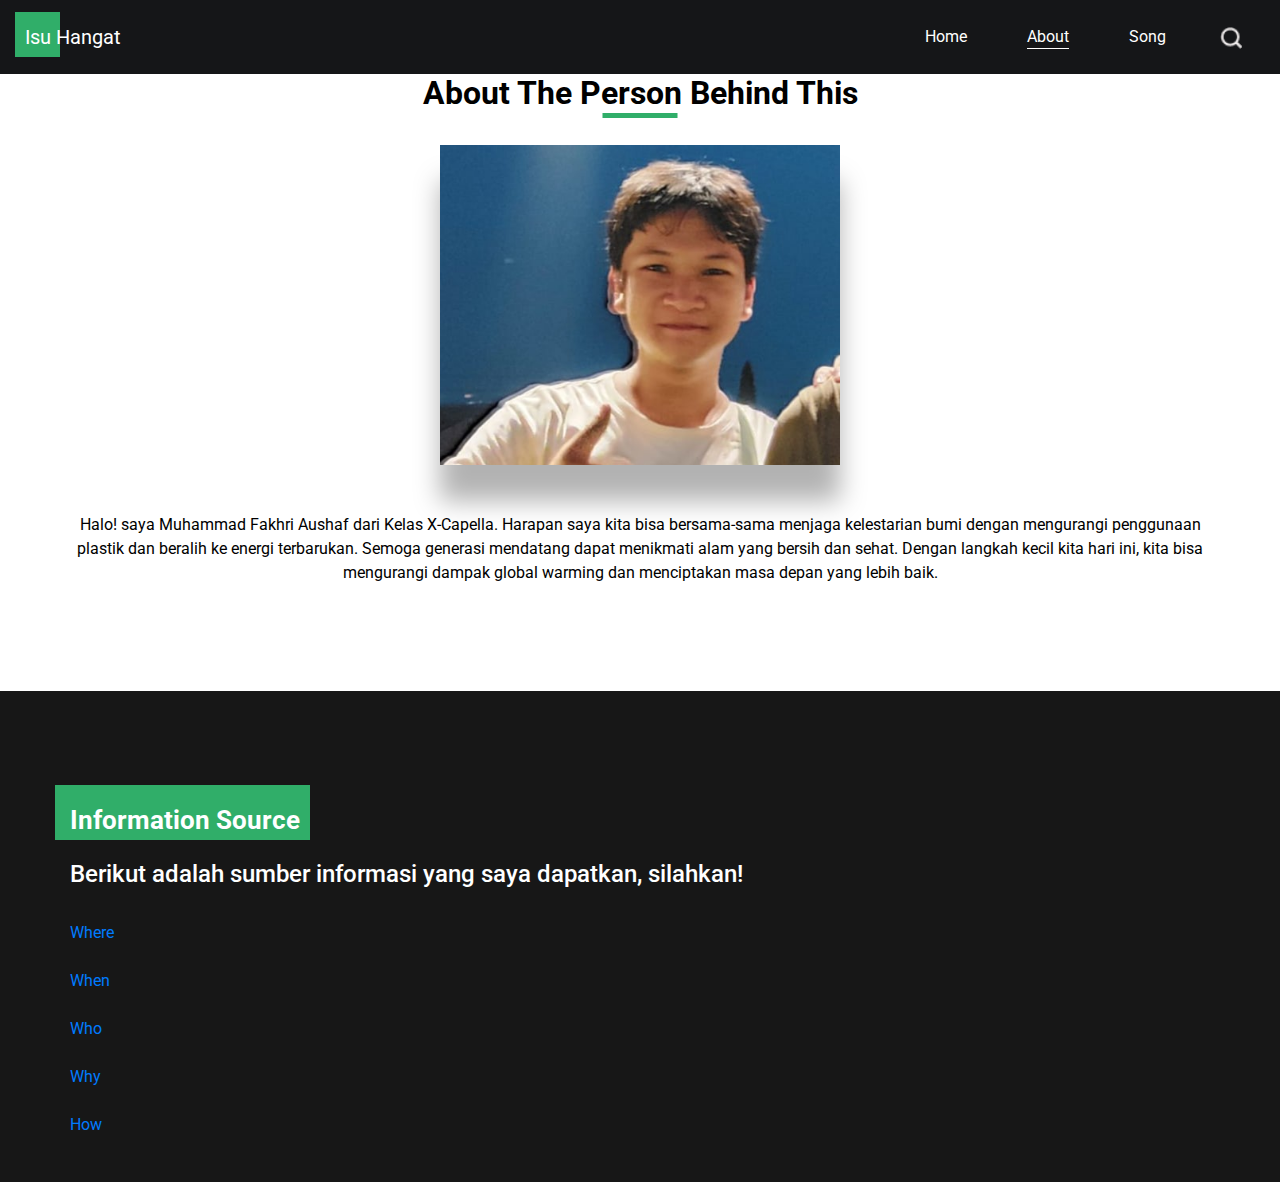
<file: about.html>
<!DOCTYPE html>
<html>

<head>
  <!-- Basic -->
  <meta charset="utf-8" />
  <meta http-equiv="X-UA-Compatible" content="IE=edge" />
  <!-- Mobile Metas -->
  <meta name="viewport" content="width=device-width, initial-scale=1, shrink-to-fit=no" />
  <!-- Site Metas -->
  <meta name="keywords" content="" />
  <meta name="description" content="" />
  <meta name="author" content="" />
  <link rel="icon" type="image/x-icon" href="images/globalwarming.png">
  <title>Global Warming</title>

  <!-- slider stylesheet -->
  <!-- slider stylesheet -->
  <link rel="stylesheet" type="text/css"
    href="https://cdnjs.cloudflare.com/ajax/libs/OwlCarousel2/2.3.4/assets/owl.carousel.min.css" />

  <!-- bootstrap core css -->
  <link rel="stylesheet" type="text/css" href="css/bootstrap.css" />

  <!-- fonts style -->
  <link href="https://fonts.googleapis.com/css?family=Roboto:400,700&display=swap" rel="stylesheet" />
  <!-- Custom styles for this template -->
  <link href="css/style.css" rel="stylesheet" />
  <!-- responsive style -->
  <link href="css/responsive.css" rel="stylesheet" />
</head>

<body>
  <div class="hero_area">
    <!-- header section strats -->
    <header class="header_section">
      <div class="container-fluid">
        <nav class="navbar navbar-expand-lg custom_nav-container ">
          <a class="navbar-brand" href="index.html">
            <span>
              Isu Hangat
            </span>
          </a>
          <button class="navbar-toggler" type="button" data-toggle="collapse" data-target="#navbarSupportedContent"
            aria-controls="navbarSupportedContent" aria-expanded="false" aria-label="Toggle navigation">
            <span class="navbar-toggler-icon"></span>
          </button>

          <div class="collapse navbar-collapse" id="navbarSupportedContent">
            <div class="d-flex ml-auto flex-column flex-lg-row align-items-center">
              <ul class="navbar-nav  ">
                <li class="nav-item ">
                  <a class="nav-link" href="index.html">Home </a>
                </li>
                <li class="nav-item active">
                  <a class="nav-link" href="about.html"> About <span class="sr-only">(current)</span></a>
                </li>
                <li class="nav-item">
                  <a class="nav-link" href="song.html"> Song </a>
                </li>
                <li class="nav-item">
                </li>
              </ul>
              <div class="user_option">
                <form class="form-inline my-2 my-lg-0 ml-0 ml-lg-4 mb-3 mb-lg-0">
                  <button class="btn  my-2 my-sm-0 nav_search-btn" type="submit"></button>
                </form>
              </div>
            </div>
          </div>
        </nav>
      </div>
    </header>
    <!-- end header section -->
  </div>

  <!-- about section -->

  <section class="about_section layout_padding-bottom">
    <div class="container">
      <div class="heading_container">
        <h2>
          About The Person Behind This
        </h2>
      </div>
      <div class="box">
        <div class="img-box">
          <img src="images/saya tablet.jpg" width="400px" alt="">
        </div>
        <div class="detail-box">
          <br>
          <br>
          <p>
            Halo! saya Muhammad Fakhri Aushaf dari Kelas X-Capella. Harapan saya kita bisa bersama-sama menjaga kelestarian bumi dengan mengurangi penggunaan plastik dan beralih ke energi terbarukan. Semoga generasi mendatang dapat menikmati alam yang bersih dan sehat. Dengan langkah kecil kita hari ini, kita bisa mengurangi dampak global warming dan menciptakan masa depan yang lebih baik.
          </p>
        </div>
      </div>
    </div>
  </section>
  <!-- end about section -->

  <!-- info section -->
  <section class="info_section layout_padding">
    <div class="container">
      <div class="row">
        <div class="container">
          <div class="info_contact">
            <div class="info_logo">
              <a href="index.html">
                <span>
                  Information Source
                </span>
              </a>
            </div>
            <h4>
              Berikut adalah sumber informasi yang saya dapatkan, silahkan!
            </h4>
            <br>
            <a href="https://dlh.bulelengkab.go.id/informasi/detail/artikel/pemanasan-global-global-warming-76">
              Where
            </a> 
            <br>
            <br>
            <a href="https://science.nasa.gov/climate-change/what-is-climate-change/ ">
              When
            </a>
            <br>
            <br>
            <a href="https://www.forestdigest.com/detail/887/gender-dan-pemanasan-global#:~:text=Perempuan%2C%20anak%2Danak%2C%20orang,global%20yang%20menyebabkan%20perubahan%20iklim.">
              Who
            </a>
            <br>
            <br>
            <a href="https://climate.ec.europa.eu/climate-change/causes-climate-change_en#:~:text=Burning%20fossil%20fuels%2C%20cutting%20down,greenhouse%20effect%20and%20global%20warming.">
              Why
            </a>
            <br>
            <br>
            <a href="https://www.toppr.com/guides/essays/essay-on-prevention-of-global-warming/">
              How 
            </a>
      </div>
    </div>
  </section>

  <!-- end info_section -->

  <!-- footer section -->

  <!-- footer section -->

  <script type="text/javascript" src="js/jquery-3.4.1.min.js"></script>
  <script type="text/javascript" src="js/bootstrap.js"></script>
  <script type="text/javascript" src="https://cdnjs.cloudflare.com/ajax/libs/OwlCarousel2/2.3.4/owl.carousel.min.js">
  </script>
  <!-- owl carousel script 
    -->
  <script type="text/javascript">
    $(".owl-carousel").owlCarousel({
      loop: true,
      margin: 0,
      navText: [],
      center: true,
      autoplay: true,
      autoplayHoverPause: true,
      responsive: {
        0: {
          items: 1
        },
        1000: {
          items: 3
        }
      }
    });
  </script>
  <!-- end owl carousel script -->
</body>

</html>
</file>
<file: css/style.css>
body {
  font-family: "Roboto", sans-serif;
  color: #000000;
  background-color: #ffffff;
}

.layout_padding {
  padding: 90px 0;
}

.layout_padding2 {
  padding: 45px 0;
}

.layout_padding2-top {
  padding-top: 45px;
}

.layout_padding2-bottom {
  padding-bottom: 45px;
}

.layout_padding-top {
  padding-top: 90px;
}

.layout_padding-bottom {
  padding-bottom: 90px;
}

.heading_container {
  display: -webkit-box;
  display: -ms-flexbox;
  display: flex;
  -webkit-box-pack: center;
      -ms-flex-pack: center;
          justify-content: center;
  text-align: center;
}

.heading_container h2 {
  font-weight: bold;
  position: relative;
}

.heading_container h2::before {
  content: "";
  position: absolute;
  bottom: -6px;
  left: 50%;
  width: 75px;
  height: 5px;
  background-color: #30ae69;
  -webkit-transform: translateX(-50%);
          transform: translateX(-50%);
}

/*header section*/
.hero_area {
  background-size: cover;
}

.sub_page .hero_area {
  height: auto;
}

.sub_page .who_section.layout_padding {
  padding-top: 0;
}

.hero_area.sub_pages {
  height: auto;
}

.header_section {
  background-color: #151618;
}

.header_section .container-fluid {
  padding-right: 25px;
  padding-left: 25px;
}

.header_section .nav_container {
  margin: 0 auto;
}

.custom_nav-container.navbar-expand-lg .navbar-nav .nav-item .nav-link {
  margin: 10px 30px;
  padding: 0;
  color: #ffffff;
  text-align: center;
  position: relative;
}

.custom_nav-container.navbar-expand-lg .navbar-nav .nav-item .nav-link::after {
  display: none;
  content: "";
  position: absolute;
  left: 0;
  bottom: 0;
  width: 100%;
  height: 1px;
  background-color: #ffffff;
}

.custom_nav-container.navbar-expand-lg .navbar-nav .nav-item.active a::after, .custom_nav-container.navbar-expand-lg .navbar-nav .nav-item:hover a::after {
  display: block;
}

a,
a:hover,
a:focus {
  text-decoration: none;
}

a:hover,
a:focus {
  color: initial;
}

.btn,
.btn:focus {
  outline: none !important;
  -webkit-box-shadow: none;
          box-shadow: none;
}

.user_option {
  display: -webkit-box;
  display: -ms-flexbox;
  display: flex;
  -webkit-box-align: center;
      -ms-flex-align: center;
          align-items: center;
}

.user_option a {
  color: #ffffff;
  margin: 10px 30px;
}

.custom_nav-container .nav_search-btn {
  background-image: url(../images/search-icon.png);
  background-size: 22px;
  background-repeat: no-repeat;
  background-position-y: 7px;
  width: 35px;
  height: 35px;
  padding: 0;
  border: none;
}

.navbar-brand {
  display: -webkit-box;
  display: -ms-flexbox;
  display: flex;
  -webkit-box-align: center;
      -ms-flex-align: center;
          align-items: center;
  position: relative;
}

.navbar-brand span {
  font-size: 20px;
  color: #ffffff;
  position: relative;
  z-index: 3;
}

.navbar-brand::before {
  content: "";
  position: absolute;
  left: -10px;
  bottom: 0;
  width: 45px;
  height: 45px;
  background-color: #30ae69;
  z-index: 2;
}

.custom_nav-container {
  z-index: 99999;
  padding: 15px 0;
}

.custom_nav-container .navbar-toggler {
  outline: none;
}

.custom_nav-container .navbar-toggler .navbar-toggler-icon {
  background-image: url(../images/menu.png);
  background-size: 55px;
}

/*end header section*/
.slider_section {
  height: 90%;
  display: -webkit-box;
  display: -ms-flexbox;
  display: flex;
  -webkit-box-align: center;
      -ms-flex-align: center;
          align-items: center;
  color: #ffffff;
}

.slider_section #carouselExampleIndicators {
  width: 100%;
}

.slider_section .row {
  -webkit-box-align: center;
      -ms-flex-align: center;
          align-items: center;
}

.slider_section .box {
  margin: 125px 0;
}

.slider_section .detail-box h1 {
  font-size: 4rem;
  font-weight: bold;
}

.slider_section .detail-box h2 {
  font-weight: bold;
  font-size: 2.5rem;
}

.slider_section .detail-box p {
  margin-top: 25px;
}

.slider_section .detail-box a {
  display: inline-block;
  padding: 10px 45px;
  background-color: #171717;
  border: 1px solid #171717;
  color: #ffffff;
  border-radius: 5px;
  -webkit-transition: -webkit-transform 0.3s;
  transition: -webkit-transform 0.3s;
  transition: transform 0.3s;
  transition: transform 0.3s, -webkit-transform 0.3s;
  margin-top: 35px;
}

.slider_section .detail-box a:hover {
  -webkit-transform: translateY(-3px);
          transform: translateY(-3px);
  -webkit-box-shadow: 0px 3px 4px 0 rgba(0, 0, 0, 0.2);
          box-shadow: 0px 3px 4px 0 rgba(0, 0, 0, 0.2);
}

.slider_section .img-box img {
  width: 100%;
}

.slider_section #carouselExampleIndicators .carousel-indicators {
  bottom: 45px;
  margin: 0;
  -webkit-box-align: center;
      -ms-flex-align: center;
          align-items: center;
}

.slider_section #carouselExampleIndicators .carousel-indicators li {
  width: 14px;
  height: 14px;
  background-color: transparent;
  border: 2px solid #ffffff;
  border-radius: 100%;
  opacity: 1;
}

.slider_section #carouselExampleIndicators .carousel-indicators li.active {
  border: 4px solid #ffffff;
}

.how_section .how_container {
  display: -webkit-box;
  display: -ms-flexbox;
  display: flex;
  -webkit-box-pack: center;
      -ms-flex-pack: center;
          justify-content: center;
  padding: 45px 60px;
  -ms-flex-wrap: wrap;
      flex-wrap: wrap;
}

.how_section .how_container .box {
  text-align: center;
  margin: 10px;
  min-width: 200px;
  width: 325px;
}

.how_section .how_container .box .img-box {
  display: -webkit-box;
  display: -ms-flexbox;
  display: flex;
  -webkit-box-pack: center;
      -ms-flex-pack: center;
          justify-content: center;
  height: 200px;
  background-color: #f6f5f7;
}

.how_section .how_container .box .img-box svg {
  width: 75px;
  height: auto;
}

.how_section .how_container .box .detail-box {
  margin-top: 15px;
}

.how_section .how_container .box .detail-box h5 {
  font-weight: bold;
  position: relative;
}

.how_section .how_container .box .detail-box h5::before {
  display: none;
  content: "";
  position: absolute;
  bottom: -4px;
  left: 50%;
  width: 75px;
  height: 2px;
  background-color: #30ae69;
  -webkit-transform: translateX(-50%);
          transform: translateX(-50%);
}

.how_section .how_container .box .detail-box p {
  color: #b8b8b8;
}

.how_section .how_container .box:hover .img-box {
  background-color: #30ae69;
}

.how_section .how_container .box:hover .img-box svg {
  fill: #ffffff;
}

.how_section .how_container .box:hover .detail-box {
  margin-top: 15px;
}

.how_section .how_container .box:hover .detail-box h5::before {
  display: block;
}

.how_section .how_container .box:hover .detail-box p {
  color: #393a3c;
}

.how_section .btn-box {
  display: -webkit-box;
  display: -ms-flexbox;
  display: flex;
  -webkit-box-pack: center;
      -ms-flex-pack: center;
          justify-content: center;
}

.how_section .btn-box a {
  display: inline-block;
  padding: 10px 45px;
  background-color: #171717;
  border: 1px solid #171717;
  color: #ffffff;
  border-radius: 5px;
  -webkit-transition: -webkit-transform 0.3s;
  transition: -webkit-transform 0.3s;
  transition: transform 0.3s;
  transition: transform 0.3s, -webkit-transform 0.3s;
}

.how_section .btn-box a:hover {
  -webkit-transform: translateY(-3px);
          transform: translateY(-3px);
  -webkit-box-shadow: 0px 3px 4px 0 rgba(0, 0, 0, 0.2);
          box-shadow: 0px 3px 4px 0 rgba(0, 0, 0, 0.2);
}

.about_section {
  text-align: center;
}

.about_section .box {
  display: -webkit-box;
  display: -ms-flexbox;
  display: flex;
  -webkit-box-orient: vertical;
  -webkit-box-direction: normal;
      -ms-flex-direction: column;
          flex-direction: column;
  -webkit-box-align: center;
      -ms-flex-align: center;
          align-items: center;
}

.about_section .box .img-box {
  display: -webkit-box;
  display: -ms-flexbox;
  display: flex;
  -webkit-box-pack: center;
      -ms-flex-pack: center;
          justify-content: center;
  margin-top: 25px;
}

.about_section .box .img-box img {
  max-width: 100%;
  -webkit-filter: drop-shadow(0px 36px 13px rgba(0, 0, 0, 0.3));
          filter: drop-shadow(0px 36px 13px rgba(0, 0, 0, 0.3));
}

.about_section .btn-box {
  display: -webkit-box;
  display: -ms-flexbox;
  display: flex;
  -webkit-box-pack: center;
      -ms-flex-pack: center;
          justify-content: center;
}

.about_section .btn-box a {
  display: inline-block;
  padding: 10px 45px;
  background-color: #171717;
  border: 1px solid #171717;
  color: #ffffff;
  border-radius: 5px;
  -webkit-transition: -webkit-transform 0.3s;
  transition: -webkit-transform 0.3s;
  transition: transform 0.3s;
  transition: transform 0.3s, -webkit-transform 0.3s;
  margin-top: 35px;
}

.about_section .btn-box a:hover {
  -webkit-transform: translateY(-3px);
          transform: translateY(-3px);
  -webkit-box-shadow: 0px 3px 4px 0 rgba(0, 0, 0, 0.2);
          box-shadow: 0px 3px 4px 0 rgba(0, 0, 0, 0.2);
}

section.app_section {
  color: #ffffff;
  background: -webkit-gradient(linear, left top, right top, from(#30ae69), to(#072e85));
  background: linear-gradient(to right, #30ae69, #072e85);
}

section.app_section .row {
  -webkit-box-align: center;
      -ms-flex-align: center;
          align-items: center;
}

section.app_section .detail-box h2 {
  font-weight: bold;
  margin-bottom: 20px;
}

section.app_section .detail-box .download_box {
  margin-top: 55px;
  max-width: 45px 0;
  display: -webkit-box;
  display: -ms-flexbox;
  display: flex;
  -webkit-box-align: center;
      -ms-flex-align: center;
          align-items: center;
}

section.app_section .detail-box .download_box h5 {
  margin-right: 25px;
}

section.app_section .detail-box .download_box .btn-box {
  display: -webkit-box;
  display: -ms-flexbox;
  display: flex;
}

section.app_section .detail-box .download_box .btn-box a {
  display: -webkit-box;
  display: -ms-flexbox;
  display: flex;
  margin: 0 5px;
}

section.app_section .detail-box .download_box .btn-box a img {
  max-width: 100%;
}

section.app_section .img-box {
  display: -webkit-box;
  display: -ms-flexbox;
  display: flex;
  -webkit-box-pack: center;
      -ms-flex-pack: center;
          justify-content: center;
  -webkit-transform: scale(1.07) translateY(-14px);
          transform: scale(1.07) translateY(-14px);
}

section.app_section .img-box img {
  width: 85%;
}

.auto_section {
  text-align: center;
}

.auto_section .box {
  display: -webkit-box;
  display: -ms-flexbox;
  display: flex;
  -webkit-box-orient: vertical;
  -webkit-box-direction: normal;
      -ms-flex-direction: column;
          flex-direction: column;
  -webkit-box-align: center;
      -ms-flex-align: center;
          align-items: center;
}

.auto_section .box .img-box {
  display: -webkit-box;
  display: -ms-flexbox;
  display: flex;
  -webkit-box-pack: center;
      -ms-flex-pack: center;
          justify-content: center;
  margin-top: 5px;
}

.auto_section .box .img-box img {
  max-width: 100%;
}

.auto_section .btn-box {
  display: -webkit-box;
  display: -ms-flexbox;
  display: flex;
  -webkit-box-pack: center;
      -ms-flex-pack: center;
          justify-content: center;
}

.auto_section .btn-box a {
  display: inline-block;
  padding: 10px 45px;
  background-color: #171717;
  border: 1px solid #171717;
  color: #ffffff;
  border-radius: 5px;
  -webkit-transition: -webkit-transform 0.3s;
  transition: -webkit-transform 0.3s;
  transition: transform 0.3s;
  transition: transform 0.3s, -webkit-transform 0.3s;
  margin-top: 35px;
}

.auto_section .btn-box a:hover {
  -webkit-transform: translateY(-3px);
          transform: translateY(-3px);
  -webkit-box-shadow: 0px 3px 4px 0 rgba(0, 0, 0, 0.2);
          box-shadow: 0px 3px 4px 0 rgba(0, 0, 0, 0.2);
}

.client_section .box {
  display: -webkit-box;
  display: -ms-flexbox;
  display: flex;
  -webkit-box-align: center;
      -ms-flex-align: center;
          align-items: center;
  width: 65%;
  margin: 45px auto;
}

.client_section .box .client_id {
  display: -webkit-box;
  display: -ms-flexbox;
  display: flex;
  -webkit-box-orient: vertical;
  -webkit-box-direction: normal;
      -ms-flex-direction: column;
          flex-direction: column;
  -webkit-box-align: center;
      -ms-flex-align: center;
          align-items: center;
  padding: 10px 40px 5px 15px;
  text-align: center;
  position: relative;
  margin-right: 25px;
}

.client_section .box .client_id .img-box {
  width: 175px;
}

.client_section .box .client_id .img-box img {
  width: 100%;
}

.client_section .box .client_id .name {
  margin-top: 15px;
}

.client_section .box .client_id .name h5 {
  text-transform: uppercase;
  font-size: 18px;
}

.client_section .box .client_id .name h6 {
  color: #6d6c6c;
}

.client_section .box .client_id:before {
  content: "";
  position: absolute;
  top: 0;
  left: 0;
  width: 100%;
  height: 100%;
  background-color: #ffffff;
  z-index: -1;
  -webkit-clip-path: polygon(0 14%, 89% 14%, 89% 48%, 100% 53%, 89% 58%, 89% 100%, 0 100%);
          clip-path: polygon(0 14%, 89% 14%, 89% 48%, 100% 53%, 89% 58%, 89% 100%, 0 100%);
}

.client_section .box .client_id:after {
  content: "";
  position: absolute;
  top: 17%;
  left: 3%;
  width: 85%;
  height: 85%;
  background-color: rgba(0, 0, 0, 0.2);
  z-index: -2;
  -webkit-filter: blur(25px);
          filter: blur(25px);
}

.client_section .btn-box {
  display: -webkit-box;
  display: -ms-flexbox;
  display: flex;
  -webkit-box-pack: center;
      -ms-flex-pack: center;
          justify-content: center;
}

.client_section .btn-box a {
  display: inline-block;
  padding: 10px 45px;
  background-color: #171717;
  border: 1px solid #171717;
  color: #ffffff;
  border-radius: 5px;
  -webkit-transition: -webkit-transform 0.3s;
  transition: -webkit-transform 0.3s;
  transition: transform 0.3s;
  transition: transform 0.3s, -webkit-transform 0.3s;
  margin-top: 25px;
}

.client_section .btn-box a:hover {
  -webkit-transform: translateY(-3px);
          transform: translateY(-3px);
  -webkit-box-shadow: 0px 3px 4px 0 rgba(0, 0, 0, 0.2);
          box-shadow: 0px 3px 4px 0 rgba(0, 0, 0, 0.2);
}

.info_section {
  background-color: #171717;
  color: #ffffff;
  padding: 90px 0 45px 0;
}

.info_section h5 {
  margin-bottom: 35px;
  font-size: 22px;
}

.info_section .info_contact .info_logo a {
  position: relative;
}

.info_section .info_contact .info_logo a span {
  color: #ffffff;
  font-size: 26px;
  font-weight: bold;
  position: relative;
  z-index: 3;
}

.info_section .info_contact .info_logo a::before {
  content: "";
  position: absolute;
  left: -15px;
  bottom: 0;
  width: 255px;
  height: 55px;
  background-color: #30ae69;
  z-index: 2;
}

.info_section .info_contact .img-box {
  width: 35px;
  display: -webkit-box;
  display: -ms-flexbox;
  display: flex;
  -webkit-box-pack: center;
      -ms-flex-pack: center;
          justify-content: center;
}

.info_section .info_contact p {
  margin: 0;
}

.info_section .info_contact > div {
  display: -webkit-box;
  display: -ms-flexbox;
  display: flex;
  -webkit-box-align: center;
      -ms-flex-align: center;
          align-items: center;
  margin: 20px 0;
}

.info_section .info_contact > div img {
  height: auto;
  margin-right: 12px;
}

.info_section .info_links ul {
  padding: 0;
}

.info_section .info_links ul li {
  list-style-type: none;
}

.info_section .info_links ul li a {
  display: inline-block;
  color: #ffffff;
  margin: 2px 0;
}

.info_section .info_form form input {
  outline: none;
  width: 100%;
  padding: 7px 10px;
  border: 1px solid #ffffff;
  background-color: transparent;
  color: #ffffff;
}

.info_section .info_form form input::-webkit-input-placeholder {
  color: #ffffff;
}

.info_section .info_form form input:-ms-input-placeholder {
  color: #ffffff;
}

.info_section .info_form form input::-ms-input-placeholder {
  color: #ffffff;
}

.info_section .info_form form input::placeholder {
  color: #ffffff;
}

.info_section .info_form form button {
  display: inline-block;
  padding: 8px 35px;
  background-color: #30ae69;
  border: 1px solid #30ae69;
  color: #ffffff;
  border-radius: 0;
  -webkit-transition: -webkit-transform 0.3s;
  transition: -webkit-transform 0.3s;
  transition: transform 0.3s;
  transition: transform 0.3s, -webkit-transform 0.3s;
  margin-top: 15px;
  text-transform: uppercase;
  font-size: 15px;
}

.info_section .info_form form button:hover {
  -webkit-transform: translateY(-3px);
          transform: translateY(-3px);
  -webkit-box-shadow: 0px 3px 4px 0 rgba(0, 0, 0, 0.2);
          box-shadow: 0px 3px 4px 0 rgba(0, 0, 0, 0.2);
}

/* footer section*/
.footer_section {
  background-color: #171717;
  font-weight: 500;
  display: -webkit-box;
  display: -ms-flexbox;
  display: flex;
  -webkit-box-pack: center;
      -ms-flex-pack: center;
          justify-content: center;
}

.footer_section p {
  padding: 20px;
  color: #636363;
  margin: 0 auto;
  text-align: center;
}

.footer_section a {
  color: #636363;
}

/* end footer section*/
/*# sourceMappingURL=style.css.map */
</file>
<file: css/responsive.css>
@media (max-width: 1120px) {}

@media (max-width: 992px) {

    .custom_nav-container .nav_search-btn {
        background-position: center;
        margin-top: 10px;
    }

    .slider_section .box {
        margin: 75px 0 125px 0;
    }

    .client_section .box {
        width: 90%;
    }
}

@media (max-width: 768px) {
    .slider_section .detail-box {
        text-align: center;
        margin-bottom: 45px;
    }

    .info_section .col-md-3 {
        text-align: center;
    }

    .info_section .col-md-3:not(:nth-last-child(1)) {
        margin-bottom: 35px;
    }

    .info_section .col-md-3>div {
        display: flex;
        flex-direction: column;
        align-items: center;
    }

    section.app_section {
        padding: 65px 0;
    }

    section.app_section .img-box {
        transform: none;
        margin-top: 35px;
    }

    section.app_section .detail-box {
        text-align: center;
    }

    .client_section .box {
        width: 100%;
    }

    .info_section .info_contact .info_logo {
        margin-bottom: 45px;
    }

    .info_section .info_form form input {
        text-align: center;
    }
}


@media (max-width: 576px) {
    .slider_section .detail-box h1 {
        font-size: 3.5rem;
    }

    .slider_section .detail-box h2 {
        font-size: 2.2rem;
    }

    section.app_section .detail-box .download_box {
        flex-direction: column;
    }

    section.app_section .detail-box .download_box .btn-box {
        margin-top: 15px;
    }

    .client_section .box {
        flex-direction: column;
        align-items: center;
        text-align: center;
    }

    .client_section .box .client_id {
        margin: 0;
        margin-bottom: 15px;
    }

    .client_section .box .client_id {
        padding: 15px;
    }

    .client_section .box .client_id::before {
        clip-path: none;
    }

    .client_section .box .client_id::after {
        top: 3%;
        left: 0%;
        width: 100%;
        height: 100%;
        background-color: rgba(0, 0, 0, 0.1);
        filter: blur(10px);

    }
}

@media (max-width: 480px) {}

@media (max-width: 420px) {
    .slider_section .detail-box h1 {
        font-size: 2.5rem;
    }

    .slider_section .detail-box h2 {
        font-size: 1.8rem;
    }
}

@media (max-width: 360px) {}

@media (min-width: 1200px) {
    .container {
        max-width: 1170px;
    }
}
</file>
